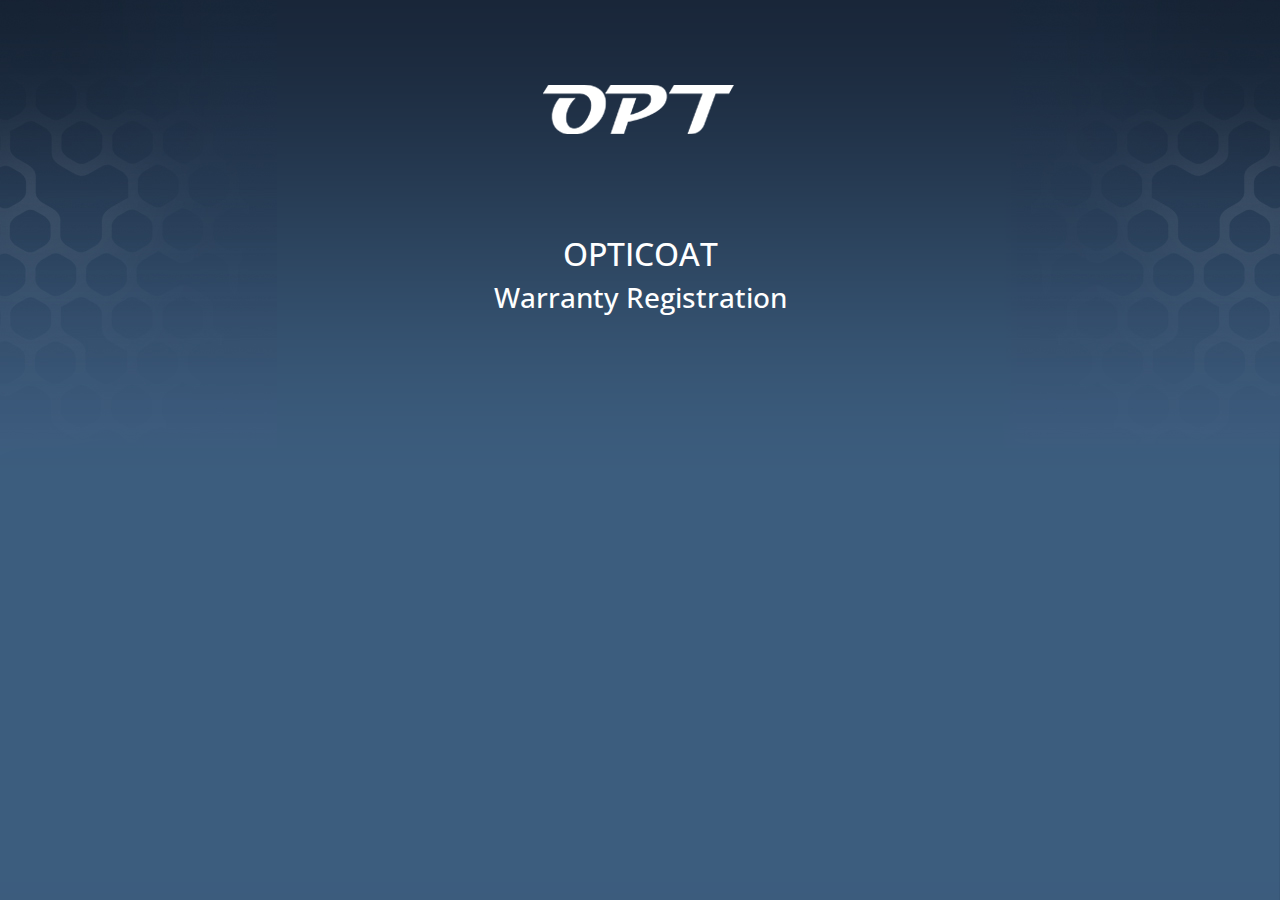
<file: OPT-2.2/www/index.html>
<!doctype html>
<html lang="en">
  <head>
    <meta charset="utf-8">
    <meta name="viewport" content="width=device-width, initial-scale=1, shrink-to-fit=no">
    <meta name="description" content="">
    <meta name="author" content="">
    
    <title>Opt</title>

    <!-- Styles -->
    <link href="css/bootstrap.min.css" rel="stylesheet">
    <link href="css/fontawesome-all.min.css" rel="stylesheet">
    <!-- Custom styles -->
    <link href="css/styles.css" rel="stylesheet">
  </head>

  <body>

    <main id="main">
      <div class="login">
        <div class="container">
          <div class="row">
            <div class="col-sm-12">
              <div class="login-box">
                <div class="text-center opt-logo">
                  <img src="images/logo.png" alt="Logo">
                </div>
                <br><br><br>
                <h2 style="color: #FFFFFF; text-align: center">OPTICOAT</h2>
<h3 style="color: #FFFFFF; text-align: center">Warranty Registration</h3>
                
                
              </div>
              <div class="loader">
                <i class="fas fa-spinner fa-pulse"></i>
              </div>
            </div>
          </div>
        </div>
      </div>
    </main>         

    <!-- Bootstrap core JavaScript
    ================================================== -->
    <!-- Placed at the end of the document so the pages load faster -->
    <script src="js/jquery-3.3.1.min.js" type="text/javascript"></script>    
    <script src="js/bootstrap.min.js" type="text/javascript"></script>
    <script src="js/jquery.validate.min.js" type="text/javascript"></script>
    <script src="js/additional-methods.min.js" type="text/javascript"></script>
    <script src="js/scripts.js" type="text/javascript"></script>

<script>


$(document).ready(function() {
	
	setTimeout(function(){ 
		
		if (localStorage.getItem('DealerId')) {
			setTimeout(function () {
				document.location = 'form.html'; 
			}, 2000);
		} else {
			setTimeout(function () {
				document.location = 'login.html'; 
			}, 2000);
		}
	}, 500);
	
	
});
	
 
</script>


  </body>
</html>
</file>
<file: OPT-2.2/www/css/styles.css>
@import url('https://fonts.googleapis.com/css?family=Open+Sans:300,400,600,700');
/**** General ****/
html {
	height: 100%;
}

body {
	font-family: 'Open Sans', sans-serif;
	font-size: 14px;
	font-weight: 400;
	height: 100%;
}
a,button,.btn {
	text-decoration: none;
	transition: all 0.4s ease;
}
img {
	max-width: 100%;
}
.field-heading {
	font-size: 17px;
	color: #fff;
	font-weight: 400;
	margin-top: 0px;
	margin-bottom: 12px;
	text-transform: uppercase;
	text-align: left;
}
.heading {
	font-size: 22px;
	color: #fff;
	font-weight: 600;
}
.effective {
	display: block;
	font-size: 18px;
	font-weight: 400;
	margin-top: 10px;
}
.mt-0 {
	margin-top: 0px;
}
.mt-5 {
	margin-top: 5px;
}
.mt-10 {
	margin-top: 10px;
}
.mt-15 {
	margin-top: 15px;
}
.mt-20 {
	margin-top: 20px;
}
.mt-25 {
	margin-top: 25px;
}
.mt-30 {
	margin-top: 30px;
}
.mt-35 {
	margin-top: 35px;
}
.mt-40 {
	margin-top: 40px;
}
.mt-45 {
	margin-top: 45px;
}
.mt-50 {
	margin-top: 50px;
}
.mb-0 {
	margin-top: 0px;
}
.mb-5 {
	margin-top: 5px;
}
.mb-10 {
	margin-top: 10px;
}
.mb-15 {
	margin-top: 15px;
}
.mb-20 {
	margin-top: 20px;
}
.mb-25 {
	margin-top: 25px;
}
.mb-30 {
	margin-top: 30px;
}
.mb-35 {
	margin-top: 35px;
}
.mb-40 {
	margin-top: 40px;
}
.mb-45 {
	margin-top: 45px;
}
.mb-50 {
	margin-top: 50px;
}
/**** General ****/

nav {
	background: rgba(255,255,255,0.10);
    padding: 10px 0px;
}
.menu {
	margin: 0px;
	padding: 0px;
}
.menu li {
	/*float: none;*/
	display: inline-block;
}
.menu li a {
	display: inline-block;
	background: #2163a5;
	color: #fff;
	
	/*padding: 8px 10px;*/
	border-radius: 5px;
}
.menu li a i {
	font-size: 14px;
    margin-right: 5px;
    position: relative;
    top: 0px;
}

#main {
	/*background: url(../images/main-bg-big.png) no-repeat center center;*/
	background: #293e5a url(../images/main-bg-big.png) no-repeat;
	background-size: 100%;
	min-height: 100%;
}
/*.login {
	min-height: 100%;
}*/
.login-box {
	padding-top: 80px;
}
.info-box {
	padding-top: 45px;
}
.opt-logo {
	margin-bottom: 30px;
}

.form-control {
	margin-bottom: 20px;
	border: 1px solid #fff;
}
.form-group .form-control {
	margin-bottom: 0px;
}

.info-form {
	padding-bottom: 50px;
}
.custom-select {
	font-weight: 600;
	font-size: 16px;
}
.input-group-append .btn {
	background: #004aad;
    color: #fff;
    border-color: #004aad;
}
.field-group {
	position: relative;
}
.btn-send {
	background: #fff;
	font-weight: 600;
	font-size: 18px;
	padding: 8px 0px;
}
.info-form .btn-send {
	position: relative;
	margin-top: 20px;
	z-index: 999;
}
label.error {
	padding: 0px 10px;
	background: #dc3545;
	color: #fff;
    font-size: 14px;
    border-radius: 5px;
    /*text-shadow: 0px 0px 10px rgba(255, 255, 255, 1);*/
    /*width: 100%;*/
    /*text-align: left;*/
    margin-bottom: 0px;
    /*padding-left: 8px;*/
    margin-top: 5px; 
}

.field-group .error,
.field-group .error~.input-group-append {
	margin-bottom: 24px;
}
.field-group .valid~.input-group-append {
	margin-bottom: 0px !important;
}

.field-group label.error {
	position: absolute;
	left: 0px;
	bottom: -29px;
}
#info_form .with-hidden-fields.first-hdn-field .hidden-fields-checkbox {
	border-top-right-radius: 5px;
    border-top-left-radius: 5px;
}
#info_form .with-hidden-fields.last-hdn-field .hidden-fields-checkbox {
	border-bottom-right-radius: 5px;
    border-bottom-left-radius: 5px;
}
#info_form .with-hidden-fields.last-hdn-field .hidden-fields-checkbox.active-check {
	border-bottom-right-radius: 0px;
	border-bottom-left-radius: 0px;
}
.with-hidden-fields {
	margin-bottom: 0px;
}
.hidden-fields-checkbox {
	background-color: #f6f6f6;
    border-color: #ddd;    
    color: #333;
    text-shadow: 0 1px 0 #f3f3f3;
    padding: 8px 10px;    
}
.hidden-fields-checkbox {
	text-align: left;
}
.hidden-fields-checkbox label {
	font-weight: 600;
	font-size: 18px;
	padding-left: 26px;	
}
.hidden-fields-checkbox label.custom-control-label {
	text-align: left;
}
.hidden-fields-checkbox label.custom-control-label::before {
	top: 50%;
	margin-top: -8px;
	left: 10px;
}
.hidden-fields {
	padding: 0px 15px;
    background: #6b9cce;
    border-bottom-left-radius: 0px;
    border-bottom-right-radius: 0px;
    opacity: 0;
    height: 0px;
    /*transform: scaleY(0);
    -webkit-transform: scaleY(0);
    -moz-transform: scaleY(0);*/
    /*transform-origin: top;*/
    transition: all 0.3s ease;
}
.last-hdn-field .hidden-fields {
	border-bottom-left-radius: 5px;
    border-bottom-right-radius: 5px;
}
.hidden-fields.active {
	padding: 15px 15px;
	height: auto;
	opacity: 1;
	/*transform: scaleY(1);
    -webkit-transform: scaleY(1);
    -moz-transform: scaleY(1);*/
}
.hidden-fields #mapster_wrap_0 {
	display: none !important;
}
.hidden-fields .form-group {
	margin-bottom: 10px;	
	display: none;
}
.hidden-fields.active #mapster_wrap_0,
.hidden-fields.active .form-group {
	display: block !important;
}
.hidden-fields .form-group:last-child {
	margin-bottom: 0px;
}
.image-map p {
	color: #fff;
	font-size: 16px;
	text-align: left;
}
.image-map p:last-child {
	margin-top: 10px;
	margin-bottom: 0px;
}
.car-image {
	margin-top: 30px;
}
.loader {
	text-align: center;
    /* font-size: 25px; */
    /* color: #fff; */
    width: 100%;
    height: 100%;
    position: fixed;
    top: 0px;
    left: 0px;
    z-index: -1;
    background: rgba(0,0,0,0.4);
    opacity: 0;
    visibility: hidden;
    transition: all 0.4s ease;
}
.loader i {
	color: #fff;
    font-size: 36px;
    top: 50%;
    position: relative;
}
.loader.active {
	opacity: 1;
    visibility: visible;
    z-index: 9999;
}

.privacy-cont {
	padding: 30px 0px;
}
.privacy-text .heading {
	font-size: 18px;
}
.privacy-text p {
	color: #fff;
}
.privacy-list li {
	color: #fff;
	font-size: 16px;
}


.formOverlay i{
	color: #069bf3 !important;
	position: absolute;
	top: 50%;
	left: 50%;
	font-size: 56px;
	margin-top: -25px;
	margin-left:-25px;
}

.formOverlay{
	display: block;
	background: rgba(35,35, 35, 0.8) none repeat scroll 0 0;
	height: 100%;
	position: fixed;
	width: 100%;
	z-index: 9999999 !important;
	left:0;
	top: 0;
}

label.success {
	padding: 0px 10px;
	background: #076400;
	color: #fff;
    font-size: 14px;
    border-radius: 5px;
    /*text-shadow: 0px 0px 10px rgba(255, 255, 255, 1);*/
    /*width: 100%;*/
    /*text-align: left;*/
    margin-bottom: 0px;
    /*padding-left: 8px;*/
    margin-top: 5px; 
}
</file>
